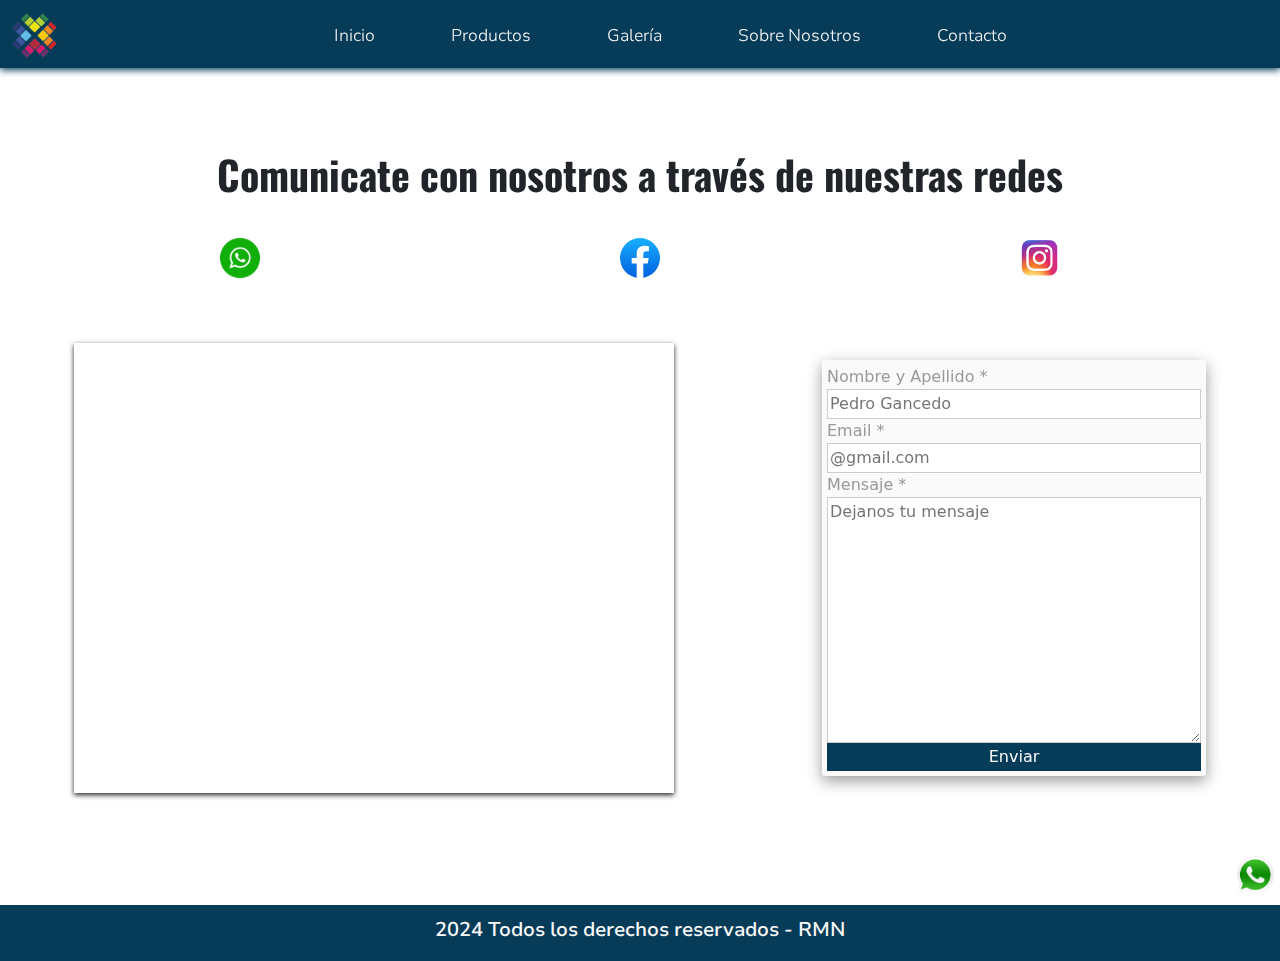
<file: pages/contacto.html>
<!DOCTYPE html>
<html lang="en">

<head>
    <meta charset="UTF-8">
    <meta name="viewport" content="width=device-width, initial-scale=1.0">
    <meta name="description"
        content="Ponte en contacto con Mundo Gráfico para tus necesidades de impresión. Llámanos, envíanos un correo o visítanos en nuestras oficinas. Estamos aquí para ayudarte.">
    <meta name="keywords"
        content="Contacto Mundo Gráfico, información de contacto, imprimir en Mundo Gráfico, servicios de impresión contacto, Email, Correo, Mensajes, Mensajería, Whatsapp, Facebook, Instagram, Gmail, Redes, Redes Sociales.">
    <title>Contacto - Redes - Mundo Gráfico</title>
    <link rel="shortcut icon" href="../multimedia/img/favicon/favicon-32x32.png" type="image/x-icon">
    <!-- CSS -->
    <link rel="stylesheet" href="../nuevacss/styles.css">
    <!-- Bootstrap-->
    <link href="https://cdn.jsdelivr.net/npm/bootstrap@5.3.3/dist/css/bootstrap.min.css" rel="stylesheet"
        integrity="sha384-QWTKZyjpPEjISv5WaRU9OFeRpok6YctnYmDr5pNlyT2bRjXh0JMhjY6hW+ALEwIH" crossorigin="anonymous">
    <!-- AOS -->
    <link href="https://unpkg.com/aos@2.3.1/dist/aos.css" rel="stylesheet">
</head>

<body>
    <!-- Header - Nav -->
    <header class="header-index">
        <nav class="navbar navbar-expand-lg mb-5">
            <div class="container-fluid">
                <a class="navbar-brand" href="../index.html"><img
                        src="../multimedia/img/favicon/android-chrome-512x512.png" alt="Logo de Mundo Gráfico"
                        class="logo-mundografico"></a>
                <div class="icono-wsapp1">
                    <a href="https://wa.me/+5493644520797" target="_blank"><img
                            src="../multimedia/img/redes/whatsapp-position-bgverde.png" alt="Logo de Whatsapp"></a>
                </div>
                <button class="navbar-toggler" type="button" data-bs-toggle="collapse" data-bs-theme="dark"
                    data-bs-target="#navbarSupportedContent" aria-controls="navbarSupportedContent"
                    aria-expanded="false" aria-label="Toggle navigation">
                    <span class="navbar-toggler-icon"></span>
                </button>
                <div class="collapse navbar-collapse" id="navbarSupportedContent">
                    <ul class="navbar-nav">
                        <li class="nav-item">
                            <a class="nav-link" href="../index.html">Inicio</a>
                        </li>
                        <li class="nav-item">
                            <a class="nav-link" href="./productos.html">Productos</a>
                        </li>
                        <li class="nav-item">
                            <a class="nav-link" href="./galeria.html">Galería</a>
                        </li>
                        <li class="nav-item">
                            <a class="nav-link" href="./sobrenosotros.html">Sobre Nosotros</a>
                        </li>
                        <li class="nav-item">
                            <a class="nav-link" href="./contacto.html">Contacto</a>
                        </li>
                    </ul>
                </div>
            </div>
        </nav>
    </header>

    <main class="main-contacto">
        <section class="contenedor-contacto">
            <div data-aos="fade-down" data-aos-anchor-placement="center-bottom" data-aos-duration="2s">
                <h1 class="titulo-contacto">Comunicate con nosotros a través de nuestras redes</h1>
            </div>
            <div class="redes-contacto">
                <div><a href="https://wa.me/+5493644520797" target="_blank"><img
                            src="../multimedia/img/redes/whatsapp-bgverde.png" alt="Icono de whatsapp"></a></div>
                <div><a href="https://www.facebook.com/mundograficosrl/" target="_blank"><img
                            src="../multimedia/img/redes/facebook-bgazul-redondo.svg" alt="Icono de facebook"></a></div>
                <div><a href="https://www.instagram.com/mundo.grafico92?igsh=MThyMjgyc2Z2djR6NQ==" target="_blank"><img
                            src="../multimedia/img/redes/instagram-bgorigin.png" alt="Icono de instagram"></a></div>
            </div>
            <div class="form-contacto">
                <iframe src="https://www.google.com/maps/embed?pb=!1m18!1m12!1m3!1d1780.788082388782!2d-60.44516738173
                328!3d-26.789777054041206!2m3!1f0!2f0!3f0!3m2!1i1024!2i768!4f13.1!3m3!1m2!1s0x94412ce1b7af1609%3A0xbd9
                2d9bf137f4335!2sPellegrini%20730%2C%20H3700%20S%C3%A1enz%20Pe%C3%B1a%2C%20Chaco!5e0!3m2!1ses-419!2sar!
                4v1715796377485!5m2!1ses-419!2sar" title="Ubicacion" style="border:0;" allowfullscreen=""
                    loading="lazy" referrerpolicy="no-referrer-when-downgrade" class="mapa-contacto"> Ubicación </iframe>
                <div data-aos="flip-up" class="animacion-contacto">
                    
                    <form action="../send-email.php" method="post" class="formulario-contacto">
                        <label for="nombre">Nombre y Apellido *</label>
                        <input type="text" name="nombre" id="nombre" required placeholder="Pedro Gancedo" class="texto-entrada">

                        <label for="email">Email *</label>
                        <input type="email" name="email" id="email" required placeholder="@gmail.com" class="texto-entrada">

                        <label for="mensaje">Mensaje *</label>
                        <textarea name="mensaje" id="mensaje" required cols="50" rows="10" placeholder="Dejanos tu mensaje"
                        class="texto-entrada"></textarea>
                        
                        <input type="submit" value="Enviar" class="boton-form">
                    </form>
                </div>
            </div>
        </section>
    </main>

    <!-- Footer -->
    <footer class="footer-contacto">
        <p>2024 Todos los derechos reservados - RMN</p>
    </footer>


    <script src="https://unpkg.com/aos@2.3.1/dist/aos.js"></script>
    <script>
        AOS.init();
    </script>

    <script src="https://cdn.jsdelivr.net/npm/bootstrap@5.3.3/dist/js/bootstrap.bundle.min.js"
        integrity="sha384-YvpcrYf0tY3lHB60NNkmXc5s9fDVZLESaAA55NDzOxhy9GkcIdslK1eN7N6jIeHz"
        crossorigin="anonymous"></script>

</body>

</html>
</file>
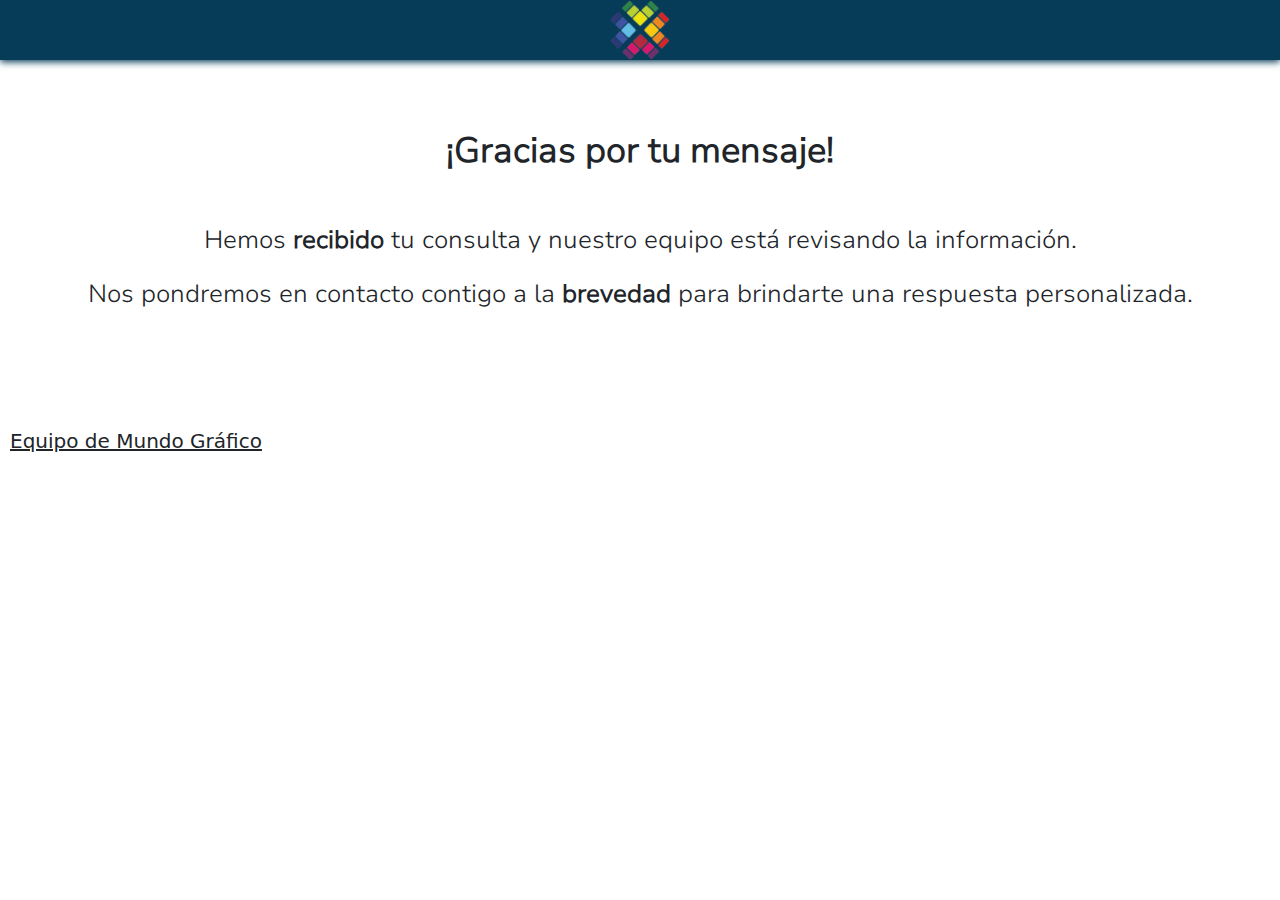
<file: pages/gracias.html>
<!DOCTYPE html>
<html lang="en">

<head>
    <meta charset="UTF-8">
    <meta name="viewport" content="width=device-width, initial-scale=1.0">
    <meta name="description"
        content="Mundo Gráfico ofrece servicios de impresión de alta calidad en tarjetas, almanaques, sublimación, estampados, formularios, packaging, stickers, etiquetas y más. ¡Descubre todo lo que podemos imprimir para ti!">
    <meta name="keywords"
        content="Servicios de impresión, impresiones de alta calidad, Mundo Gráfico, Resmas, Almanaques, Tarjetas, Cuadernos, Agendas, Libretas, Anotadores, Adhesivos, Stickers, Vinilos, Sublimación, Estampados, Bolsas, Cartulinas, Cajas, Packaging, Remeras, Buzos, Tazas, Personalizadas, Personalizados, Formularios, Etiquetas.">
    <title>Mundo Gráfico - En Impresiones Todo</title>
    <link rel="shortcut icon" href="../multimedia/img/favicon/favicon-32x32.png" type="image/x-icon">
    <!-- CSS -->
    <link rel="stylesheet" href="../nuevacss/styles.css">
    <!-- Bootstrap-->
    <link href="https://cdn.jsdelivr.net/npm/bootstrap@5.3.3/dist/css/bootstrap.min.css" rel="stylesheet"
        integrity="sha384-QWTKZyjpPEjISv5WaRU9OFeRpok6YctnYmDr5pNlyT2bRjXh0JMhjY6hW+ALEwIH" crossorigin="anonymous">
</head>

<body>

    <header class="header-index-gracias">
        <a class="navbar-brand" href="index.html"><img src="../multimedia/img/favicon/android-chrome-512x512.png"
                alt="Logo de Mundo Gráfico" class="logo-mundografico-gracias">
        </a>
    </header>

    <section id="gracias-cont">
        <h1 id="gracias-title">
            ¡Gracias por tu mensaje!
        </h1>
        <p id="parrafo-gracias">Hemos <strong>recibido</strong> tu consulta y nuestro equipo está revisando la información.
        </p>
        <p id="parrafo-gracias">Nos pondremos en contacto contigo a la <strong>brevedad</strong> para brindarte una respuesta personalizada.
        </p>
        <div id="firma-gracias">
            <h2 id="equipoMG-gracias">
                Equipo de Mundo Gráfico
            </h2>
        </div>
    </section>

    <script>
        setTimeout(function () {
            window.location.replace("http://mundo-grafico.com");
        },3000);
    </script>



    <script src="https://cdn.jsdelivr.net/npm/bootstrap@5.3.3/dist/js/bootstrap.bundle.min.js"
        integrity="sha384-YvpcrYf0tY3lHB60NNkmXc5s9fDVZLESaAA55NDzOxhy9GkcIdslK1eN7N6jIeHz"
        crossorigin="anonymous"></script>

</body>

</html>
</file>
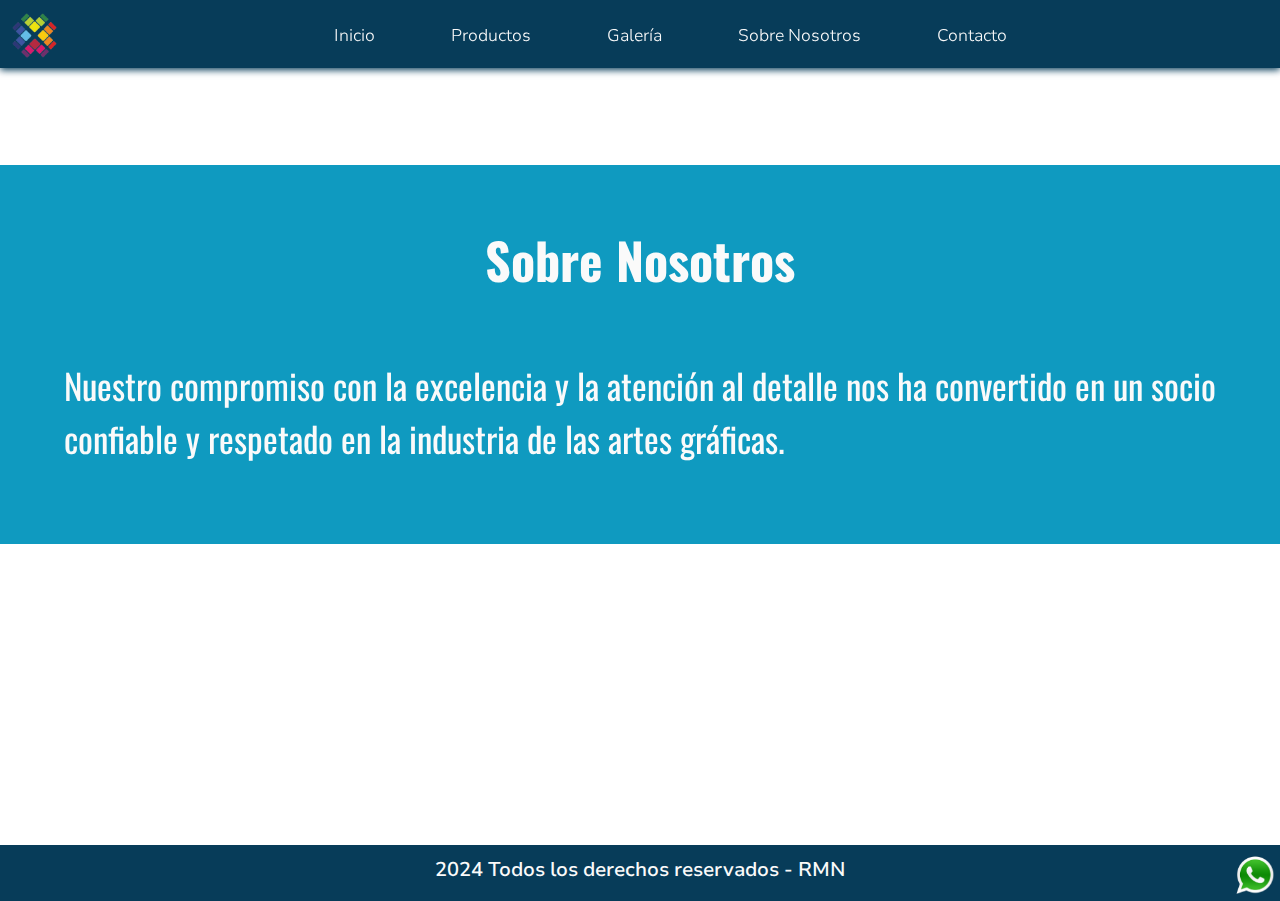
<file: pages/sobrenosotros.html>
<!DOCTYPE html>
<html lang="en">

<head>
    <meta charset="UTF-8">
    <meta name="viewport" content="width=device-width, initial-scale=1.0">
    <meta name="description" content="Descubre más sobre Mundo Gráfico, una empresa líder en servicios de impresión. Conoce nuestra historia, misión, valores y el equipo que hace posible nuestras impresiones de calidad.">
    <meta name="keywords" content="Sobre Mundo Gráfico, Empresa de impresión, Historia de Mundo Gráfico, Equipo de impresión, Misión y Valores de impresión.">
    <title>Sobre Nosotros - Mundo Gráfico</title>
    <link rel="shortcut icon" href="../multimedia/img/favicon/favicon-32x32.png" type="image/x-icon">
    <!-- CSS -->
    <link rel="stylesheet" href="../nuevacss/styles.css">
    <!-- Bootstrap-->
    <link href="https://cdn.jsdelivr.net/npm/bootstrap@5.3.3/dist/css/bootstrap.min.css" rel="stylesheet"
        integrity="sha384-QWTKZyjpPEjISv5WaRU9OFeRpok6YctnYmDr5pNlyT2bRjXh0JMhjY6hW+ALEwIH" crossorigin="anonymous">
    <!-- AOS -->
    <link href="https://unpkg.com/aos@2.3.1/dist/aos.css" rel="stylesheet">
</head>

<body>
    <!-- Header - Nav -->
    <header class="header-index">
        <nav class="navbar navbar-expand-lg mb-5">
            <div class="container-fluid">
                <a class="navbar-brand" href="../index.html"><img src="../multimedia/img/favicon/android-chrome-512x512.png"
                        alt="Logo de Mundo Gráfico" class="logo-mundografico"></a>
                <div class="icono-wsapp1">
                    <a href="https://wa.me/+5493644520797" target="_blank"><img src="../multimedia/img/redes/whatsapp-position-bgverde.png" alt="Logo de Whatsapp"></a>
                </div>
                <button class="navbar-toggler" type="button" data-bs-toggle="collapse" data-bs-theme="dark"
                    data-bs-target="#navbarSupportedContent" aria-controls="navbarSupportedContent"
                    aria-expanded="false" aria-label="Toggle navigation">
                    <span class="navbar-toggler-icon"></span>
                </button>
                <div class="collapse navbar-collapse" id="navbarSupportedContent">
                    <ul class="navbar-nav">
                        <li class="nav-item">
                            <a class="nav-link" href="../index.html">Inicio</a>
                        </li>
                        <li class="nav-item">
                            <a class="nav-link" href="./productos.html">Productos</a>
                        </li>
                        <li class="nav-item">
                            <a class="nav-link" href="./galeria.html">Galería</a>
                        </li>
                        <li class="nav-item">
                            <a class="nav-link" href="./sobrenosotros.html">Sobre Nosotros</a>
                        </li>
                        <li class="nav-item">
                            <a class="nav-link" href="./contacto.html">Contacto</a>
                        </li>
                    </ul>
                </div>
            </div>
        </nav>
    </header>

    <!-- Sobre Nosotros -->
    <main class="main-sobre-nosotros">
        <div class="sobre-nosotros-1">
            <h1 class="titulo-nosotros">Sobre Nosotros</h1>
            <div data-aos="fade-left">
                <p class="parrafo-nosotros">Nuestro compromiso con la excelencia y la atención al detalle nos ha convertido
                    en un socio confiable y
                    respetado en la industria de las artes gráficas.</p>
            </div>
        </div>
    </main>

    <!-- Footer -->
    <footer class="footer-aboutus">
        <p>2024 Todos los derechos reservados - RMN</p>
    </footer>


    <script src="https://unpkg.com/aos@2.3.1/dist/aos.js"></script>
    <script>
        AOS.init();
      </script>

    <script src="https://cdn.jsdelivr.net/npm/bootstrap@5.3.3/dist/js/bootstrap.bundle.min.js"
        integrity="sha384-YvpcrYf0tY3lHB60NNkmXc5s9fDVZLESaAA55NDzOxhy9GkcIdslK1eN7N6jIeHz"
        crossorigin="anonymous"></script>

</body>

</html>
</file>
<file: nuevacss/styles.css>
@font-face {
  font-family: "nunito";
  src: url(../fonts/Nunito_Sans/static/NunitoSans_10pt-Light.ttf);
}
@font-face {
  font-family: "semibold";
  src: url(../fonts/Nunito_Sans/static/NunitoSans_10pt-SemiBold.ttf);
}
@font-face {
  font-family: "oswald";
  src: url(../fonts/Oswald/static/Oswald-Bold.ttf);
}
@font-face {
  font-family: "oswaldreg";
  src: url(../fonts/Oswald/static/Oswald-Regular.ttf);
}
* {
  margin: 0;
  padding: 0;
  box-sizing: border-box;
}

html {
  scroll-behavior: smooth;
}

body {
  width: 100%;
  height: 100%;
  overflow-y: scroll;
}

body::-webkit-scrollbar-track {
  background: black;
}

body::-webkit-scrollbar {
  width: 7px;
}

body::-webkit-scrollbar-thumb {
  background: #073C59;
}

body::-webkit-scrollbar-thumb:hover {
  background: #0f9AC0;
}

/* Header - Nav */
.header-index {
  margin-bottom: 100px;
  height: 68px;
  position: fixed;
  top: 0px;
  left: 0;
  right: 0;
  z-index: 1000;
  background-color: #073C59;
  box-shadow: 0px 2px 7px #073c59;
}
.header-index .logo-mundografico {
  width: 45px;
  height: 45px;
}
.header-index .icono-wsapp1 {
  display: flex;
  position: fixed;
  bottom: 5px;
  right: 5px;
}
.header-index .icono-wsapp1 img {
  width: 40px;
  height: 40px;
}
.header-index .navbar-collapse {
  display: flex;
  justify-content: space-around;
  align-items: center;
}
.header-index .navbar-collapse .navbar-nav {
  overflow: hidden;
}
.header-index .navbar-collapse .navbar-nav .nav-item {
  margin: 0 30px;
  font-family: "nunito";
  transition: all 0.5s;
  object-fit: cover;
}
.header-index .navbar-collapse .navbar-nav .nav-item .nav-link {
  font-size: 17px;
  font-weight: 100;
  color: #FAFAFA;
  text-decoration: none;
  transition: all 0.4s;
}
.header-index .navbar-collapse .navbar-nav .nav-item .nav-link:hover {
  color: #0f9ac0;
}

.first-banner-swal {
  max-width: 85%;
  font-size: 15px;
  margin-top: 70px;
  display: flex;
  flex-direction: column;
  align-items: center;
}
.first-banner-swal img.banner-image {
  width: 100%;
  height: auto;
  object-fit: cover;
}

.second-banner-swal {
  max-width: 20%;
  font-size: 15px;
  display: flex;
  flex-direction: column;
  align-items: center;
}
.second-banner-swal img.banner-image {
  width: 100%;
  height: auto;
  object-fit: cover;
}

/* Main - Grilla */
.main-index {
  margin-top: 200px;
  overflow: hidden;
  display: flex;
  flex-direction: column;
  width: 100%;
  align-items: center;
}
.main-index .section-presentacion-grilla {
  display: grid;
  grid-template-columns: 1fr 1fr;
  grid-template-rows: repeat(3, 200px);
  grid-template-areas: "presentacion carousel";
  width: 95%;
  height: auto;
  margin-bottom: 100px;
  align-items: center;
  justify-items: center;
  position: static;
}
.main-index .section-presentacion-grilla .presentacion {
  grid-area: presentacion;
  grid-column: 1/2;
  grid-row: 1/4;
  justify-self: center;
}
.main-index .section-presentacion-grilla .presentacion .multi-animada-titulos .titulo-main {
  font-size: 110px;
  font-family: "oswald";
  display: flex;
  justify-content: center;
  text-align: center;
  justify-self: center;
  margin-bottom: 20px;
  color: #073c59;
  text-shadow: 0px 5px 4px #363636;
  cursor: default;
}
.main-index .section-presentacion-grilla .presentacion .multi-animada-titulos .subt-main {
  font-size: 40px;
  font-family: "oswaldreg";
  display: flex;
  justify-content: center;
  margin-bottom: 50px;
  text-shadow: 0px 1px 2px #363636;
  cursor: default;
}
.main-index .section-presentacion-grilla .presentacion .multi-animada-banner {
  display: flex;
  justify-content: center;
  align-items: center;
}
.main-index .section-presentacion-grilla .presentacion .multi-animada-banner img {
  width: 30%;
  height: 230px;
  filter: drop-shadow(0px 7px 4px #363636);
}
.main-index .section-presentacion-grilla .carousel {
  grid-area: carousel;
  grid-column: 2/3;
  grid-row: 1/4;
  display: flex;
  box-shadow: 0px 7px 8px #141414;
}
.main-index .section-presentacion-grilla .carousel .carousel-control-prev {
  z-index: 0;
}
.main-index .section-presentacion-grilla .carousel .carousel-control-prev .carousel-control-prev-icon {
  z-index: 0;
}
.main-index .section-presentacion-grilla .carousel .carousel-control-prev .visually-hidden {
  z-index: 0;
}
.main-index .section-presentacion-grilla .carousel .carousel-control-next {
  z-index: 0;
}
.main-index .section-presentacion-grilla .carousel .carousel-control-next .carousel-control-next-icon {
  z-index: 0;
}
.main-index .section-presentacion-grilla .carousel .carousel-control-next .visually-hidden {
  z-index: 0;
}
.main-index .section-presentacion-grilla .BanneryPromos {
  grid-area: carousel;
  grid-column: 1/3;
  grid-row: 4/5;
  display: flex;
  justify-content: center;
  margin-top: 79px;
  width: 90%;
  height: auto;
}
.main-index .section-presentacion-grilla .BanneryPromos #imgPromociones {
  width: 85%;
  height: auto;
}

/* Sobre Nosotros */
.sobre-nosotros-index {
  background-color: #0f9AC0;
  padding: 1% 1%;
  display: flex;
  flex-direction: column;
  width: 100%;
}
.sobre-nosotros-index .titulo-nosotros {
  color: #FAFAFA;
  font-size: 40px;
  font-family: "oswald";
  display: flex;
  justify-content: center;
  margin-bottom: 50px;
}
.sobre-nosotros-index .parrafo-nosotros {
  font-size: 33px;
  color: #FAFAFA;
  text-align: center;
  font-family: "oswaldreg";
}

.main-sobre-nosotros {
  overflow: hidden;
  margin-bottom: 10px;
}
.main-sobre-nosotros .sobre-nosotros-1 {
  background-color: #0f9AC0;
  margin-top: 165px;
  padding: 5% 5%;
  display: flex;
  flex-direction: column;
  margin-bottom: 291px;
}
.main-sobre-nosotros .sobre-nosotros-1 .titulo-nosotros {
  color: #FAFAFA;
  font-size: 50px;
  font-family: "oswald";
  display: flex;
  justify-content: center;
  margin-bottom: 70px;
}
.main-sobre-nosotros .sobre-nosotros-1 .parrafo-nosotros {
  font-size: 35px;
  color: #FAFAFA;
  font-family: "oswaldreg";
}

/* Productos */
.productos-index {
  display: flex;
  flex-wrap: wrap;
  margin: 120px 0px;
  width: 90%;
  height: auto;
}
.productos-index .contenedor-prod {
  display: flex;
  flex-direction: column;
  margin: 5px 5px;
  gap: 30px;
  width: 100%;
  height: auto;
}
.productos-index .contenedor-prod .tarjeta-sinbordes-index {
  display: flex;
  width: 100%;
  height: auto;
}
.productos-index .contenedor-prod .tarjeta-sinbordes-index .producto-animacion-zoom {
  display: flex;
  justify-content: center;
  width: 100%;
  height: auto;
}
.productos-index .contenedor-prod .tarjeta-sinbordes-index .producto-animacion-zoom img {
  width: 85%;
  height: auto;
  box-shadow: 8px 8px 25px #1c1c1c, -8px -8px 25px #FFFFFF;
  border-radius: 10px;
}

.main-productos {
  margin-top: 250px;
  margin-bottom: 150px;
  overflow: hidden;
}
.main-productos .titulo-producto {
  display: flex;
  justify-content: center;
  font-size: 40px;
  margin-top: 100px;
  margin-bottom: 300px;
  font-family: "oswaldreg";
}
.main-productos .separador-productos {
  width: 80%;
  height: 1px;
  color: black;
  margin-left: auto;
  margin-right: auto;
  margin-bottom: 200px;
}
.main-productos .card-productos {
  display: grid;
  grid-template-columns: 1fr 1fr;
  grid-template-rows: repeat(10, 1fr);
  margin-top: 50px;
}
.main-productos .card-productos .productoanimado-right {
  display: grid;
  grid-column: 1/3;
}
.main-productos .card-productos .productoanimado-left {
  display: grid;
  grid-column: 1/3;
}
.main-productos .card-productos .card-prod {
  width: 50%;
  height: auto;
  display: flex;
  flex-direction: column;
  justify-content: space-evenly;
  align-items: center;
  justify-self: center;
}
.main-productos .card-productos .card-prod p {
  width: 100%;
  margin-bottom: 30px;
  display: flex;
  justify-content: center;
  font-family: "oswaldreg";
  font-size: 25px;
}
.main-productos .card-productos .card-prod img {
  width: 50%;
  height: auto;
}
.main-productos .card-productos .p-1 {
  grid-column: 1/3;
  grid-row: 1/2;
}
.main-productos .card-productos .p-2 {
  grid-column: 1/3;
  grid-row: 2/3;
}
.main-productos .card-productos .p-3 {
  grid-column: 1/3;
  grid-row: 3/4;
  margin-bottom: 80px;
}
.main-productos .card-productos .p-4 {
  grid-column: 1/3;
  grid-row: 4/5;
}
.main-productos .card-productos .p-5 {
  grid-column: 1/3;
  grid-row: 5/6;
}
.main-productos .card-productos .p-6 {
  grid-column: 1/3;
  grid-row: 6/7;
}
.main-productos .card-productos .p-6 img {
  width: 40%;
}
.main-productos .card-productos .p-7 {
  grid-column: 1/3;
  grid-row: 7/8;
  margin-bottom: -180px;
}
.main-productos .card-productos .p-8 {
  grid-column: 1/3;
  grid-row: 8/9;
}
.main-productos .card-productos .p-9 {
  grid-column: 1/3;
  grid-row: 9/10;
  margin-bottom: 100px;
}
.main-productos .card-productos .p-10 {
  grid-column: 1/3;
  grid-row: 10/11;
  margin-bottom: 50px;
}

/* Nuestra mision */
.nuestra-mision-index {
  background-color: #0f9AC0;
  padding: 2% 2%;
  display: flex;
  flex-direction: column;
}
.nuestra-mision-index .titulo-mision {
  color: #FAFAFA;
  font-size: 40px;
  font-family: "oswald";
  display: flex;
  justify-content: center;
  margin-bottom: 70px;
}
.nuestra-mision-index .parrafo-mision {
  font-size: 30px;
  color: #FAFAFA;
  text-align: center;
  font-family: "oswaldreg";
}

/* Galeria */
.main-galeria {
  margin-top: 250px;
  margin-bottom: 150px;
  overflow: hidden;
}
.main-galeria .titulo-galeria {
  display: flex;
  justify-content: center;
  font-size: 40px;
  margin-top: 100px;
  margin-bottom: 300px;
  font-family: "oswaldreg";
}
.main-galeria .separador-galeria {
  width: 80%;
  height: 1px;
  color: black;
  margin-left: auto;
  margin-right: auto;
  margin-bottom: 200px;
}
.main-galeria .grilla-galeria {
  display: grid;
  grid-template-columns: 1fr 1fr 1fr;
  grid-template-rows: repeat(2, 1fr);
  margin-top: 50px;
}
.main-galeria .grilla-galeria .card-gal {
  display: flex;
  justify-content: center;
  align-items: center;
  margin-bottom: 20px;
}
.main-galeria .grilla-galeria .card-gal img {
  width: 70%;
  height: auto;
}
.main-galeria .grilla-galeria .card-gal .gal-1 {
  margin-top: 100px;
  margin-bottom: 80px;
}
.main-galeria .grilla-galeria .card-gal .gal-2 {
  margin-top: 100px;
  margin-bottom: 80px;
}
.main-galeria .grilla-galeria .card-gal .gal-3 {
  margin-top: 100px;
  margin-bottom: 80px;
}

/* Contacto */
.contacto-index {
  margin-top: 200px;
  margin-bottom: 100px;
  width: 80%;
  height: auto;
}
.contacto-index .titulo-contacto {
  font-size: 40px;
  font-family: "oswald";
  display: flex;
  justify-content: center;
}
.contacto-index .redes-index {
  display: flex;
  justify-content: space-around;
  margin: 60px;
}
.contacto-index .redes-index img {
  width: 40px;
  height: 40px;
}
.contacto-index .form-index {
  display: flex;
  justify-content: space-around;
  align-self: center;
}
.contacto-index .form-index .mapa-contacto {
  width: 600px;
  height: 450px;
  box-shadow: 0 2px 5px;
}
.contacto-index .form-index .formulario-contacto {
  width: 35%;
  height: 40%;
  padding: 5px;
  background-color: #FAFAFA;
  color: #999;
  border-radius: 3px;
  box-shadow: 0 5px 15px;
  display: flex;
  flex-direction: column;
  align-self: center;
}
.contacto-index .form-index .formulario-contacto input,
.contacto-index .form-index .formulario-contacto textarea {
  border: 0;
  outline: none;
}
.contacto-index .form-index .formulario-contacto .texto-entrada {
  border: 1px solid #ccc;
  padding: 2px;
}
.contacto-index .form-index .formulario-contacto .texto-entrada:focus {
  border-color: #073C59;
}
.contacto-index .form-index .formulario-contacto .boton-form {
  color: #FAFAFA;
  background-color: #073C59;
  padding: 2px;
}
.contacto-index .form-index .formulario-contacto .boton-form:hover {
  color: #0f9AC0;
}

.main-contacto {
  margin-top: 150px;
  margin-bottom: -13px;
  overflow: hidden;
}
.main-contacto .contenedor-contacto {
  width: 100%;
  height: auto;
}
.main-contacto .contenedor-contacto .titulo-contacto {
  width: 100%;
  height: auto;
  font-size: 40px;
  font-family: "oswald";
  display: flex;
  justify-content: center;
}
.main-contacto .contenedor-contacto .redes-contacto {
  display: flex;
  justify-content: space-around;
  margin: 40px;
}
.main-contacto .contenedor-contacto .redes-contacto img {
  width: 100%;
  height: 40px;
}
.main-contacto .contenedor-contacto .form-contacto {
  width: 100%;
  height: 500px;
  display: flex;
  justify-content: space-around;
  align-items: center;
}
.main-contacto .contenedor-contacto .form-contacto .mapa-contacto {
  width: 600px;
  height: 450px;
  box-shadow: 0 2px 5px;
}
.main-contacto .contenedor-contacto .form-contacto .animacion-contacto {
  width: 30%;
}
.main-contacto .contenedor-contacto .form-contacto .animacion-contacto .formulario-contacto {
  padding: 5px;
  background-color: #FAFAFA;
  color: #999;
  border-radius: 3px;
  box-shadow: 0 5px 15px;
  display: flex;
  flex-direction: column;
}
.main-contacto .contenedor-contacto .form-contacto .animacion-contacto .formulario-contacto input, .main-contacto .contenedor-contacto .form-contacto .animacion-contacto .formulario-contacto textarea {
  border: none;
  outline: none;
}
.main-contacto .contenedor-contacto .form-contacto .animacion-contacto .formulario-contacto .texto-entrada {
  border: 1px solid #ccc;
  padding: 2px;
}
.main-contacto .contenedor-contacto .form-contacto .animacion-contacto .formulario-contacto .texto-entrada:focus {
  border-color: #073C59;
}
.main-contacto .contenedor-contacto .form-contacto .animacion-contacto .formulario-contacto .boton-form {
  color: #FAFAFA;
  background-color: #073C59;
  padding: 2px;
}
.main-contacto .contenedor-contacto .form-contacto .animacion-contacto .formulario-contacto .boton-form:hover {
  color: #0f9AC0;
}

/* Footer */
footer {
  display: flex;
  justify-content: center;
  background-color: #073C59;
  padding-top: 10px;
}
footer p {
  color: #FAFAFA;
  font-size: 20px;
  font-family: "semibold";
  display: flex;
}

.footer-contacto {
  display: flex;
  margin-top: 100px;
}

.footer-aboutus {
  display: flex;
  padding-top: 10px;
}

.footer-productos {
  display: flex;
  padding-top: 10px;
}

.header-index-gracias {
  width: 100%;
  height: auto;
  display: flex;
  justify-content: center;
  align-items: center;
  background-color: #073C59;
  box-shadow: 0px 2px 7px #073c59;
}
.header-index-gracias .logo-mundografico-gracias {
  width: 60px;
  height: 60px;
}

#gracias-cont {
  width: 100%;
  height: auto;
  flex-wrap: wrap;
  display: flex;
  flex-direction: column;
  margin-top: 70px;
}
#gracias-cont #gracias-title {
  font-family: "nunito";
  font-weight: 600;
  font-size: 35px;
  text-align: center;
  margin-bottom: 50px;
}
#gracias-cont #parrafo-gracias {
  font-family: "nunito";
  font-size: 25px;
  text-align: center;
}
#gracias-cont #firma-gracias {
  width: 100%;
  height: auto;
  margin-top: 100px;
}
#gracias-cont #firma-gracias #equipoMG-gracias {
  font-size: 20px;
  margin-left: 10px;
  text-decoration: underline;
}

@media (max-width: 550px) {
  /*Header-Nav*/
  .header-index {
    margin-bottom: 20px;
    width: 100%;
    height: 68px;
    background-color: #073C59;
  }
  .header-index .navbar {
    width: 100%;
    height: auto;
  }
  .header-index .navbar .container-fluid {
    width: 100%;
    justify-content: space-between;
  }
  .header-index .navbar .container-fluid .navbar-brand {
    display: flex;
  }
  .header-index .navbar .container-fluid .navbar-brand .logo-mundografico {
    width: 40px;
    height: 40px;
  }
  .header-index .navbar .container-fluid .icono-wsapp1 {
    display: none;
  }
  .header-index .navbar .container-fluid .navbar-toggler {
    border: none;
  }
  .header-index .navbar .container-fluid .navbar-toggler .navbar-toggler-icon {
    background-image: url("data:image/svg+xml;charset=utf8,%3Csvg viewBox='0 0 30 30' xmlns='http://www.w3.org/2000/svg'%3E%3Cpath stroke='%23EBE6E0' stroke-width='2' d='M4 7h22M4 15h22M4 23h22'/%3E%3C/svg%3E");
  }
  .header-index .navbar .container-fluid .navbar-toggler:focus {
    outline: none;
    box-shadow: none;
  }
  .header-index .navbar .container-fluid .navbar-collapse {
    transition: height 0.4s ease-in-out;
  }
  .header-index .navbar .container-fluid .navbar-collapse.show {
    background-color: #073c59;
    transition: background-color 0.4s ease-in-out;
  }
  .header-index .navbar .container-fluid .navbar-collapse.show .nav-item {
    background-color: #073c59;
  }
  .header-index .navbar .container-fluid .navbar-collapse.show .nav-item a {
    color: #FAFAFA;
  }
  .header-index .navbar .container-fluid .navbar-collapse .navbar-nav {
    background-color: #073c59;
    padding: 1rem;
    width: 100%;
  }
  /*Banner*/
  .first-banner-swal {
    width: 95%;
    font-size: 10px;
    margin-top: 50px;
  }
  .first-banner-swal img.banner-image {
    width: 100%;
    height: auto;
    object-fit: contain;
  }
  .second-banner-swal {
    max-width: 40%;
    font-size: 10px;
  }
  .second-banner-swal img.banner-image {
    width: 100%;
    height: auto;
    object-fit: contain;
  }
  /*Grilla*/
  .main-index {
    margin-top: 120px;
    width: 100%;
    display: flex;
    justify-content: center;
    align-items: center;
    overflow: hidden;
  }
  .main-index .section-presentacion-grilla {
    width: 95%;
    height: auto;
    display: flex;
    align-items: center;
    flex-direction: column;
    margin-bottom: 100px;
  }
  .main-index .section-presentacion-grilla .presentacion {
    display: flex;
    flex-direction: column;
  }
  .main-index .section-presentacion-grilla .presentacion .multi-animada-titulos .titulo-main {
    font-size: 70px;
    text-align: center;
  }
  .main-index .section-presentacion-grilla .presentacion .multi-animada-titulos .subt-main {
    font-size: 30px;
    text-align: center;
  }
  .main-index .section-presentacion-grilla .presentacion .multi-animada-banner {
    display: flex;
    justify-content: center;
    align-items: center;
  }
  .main-index .section-presentacion-grilla .presentacion .multi-animada-banner img {
    width: 20%;
    height: auto;
    margin-bottom: 40px;
  }
  .main-index .section-presentacion-grilla #carouselExampleAutoplaying {
    width: 85%;
    height: auto;
    display: flex;
  }
  .main-index .section-presentacion-grilla .BanneryPromos {
    width: 95%;
    height: auto;
    margin-top: 50px;
  }
  .main-index .section-presentacion-grilla .BanneryPromos #imgPromociones {
    width: 100%;
    height: auto;
  }
  /* Sobre Nosotros */
  .sobre-nosotros-index {
    background-color: #0f9AC0;
    flex-direction: column;
  }
  .sobre-nosotros-index .titulo-nosotros {
    font-size: 35px;
    text-align: center;
    justify-content: center;
    margin-bottom: 25px;
  }
  .sobre-nosotros-index .parrafo-nosotros {
    font-size: 25px;
    justify-content: center;
    text-align: justify;
  }
  .main-sobre-nosotros {
    margin-top: 100px;
    width: 100%;
    height: auto;
    display: flex;
  }
  .main-sobre-nosotros .sobre-nosotros-1 {
    background-color: #0f9AC0;
    width: 100%;
    display: flex;
    flex-direction: column;
    margin-top: 50px;
  }
  .main-sobre-nosotros .sobre-nosotros-1 .titulo-nosotros {
    font-size: 30px;
    justify-content: center;
    margin-bottom: 70px;
  }
  .main-sobre-nosotros .sobre-nosotros-1 .parrafo-nosotros {
    font-size: 25px;
    justify-content: center;
    text-align: justify;
  }
  /* Galeria */
  .main-galeria {
    margin-top: 70px;
    margin-bottom: 50px;
  }
  .main-galeria .titulo-galeria {
    margin-top: 120px;
    margin-bottom: 150px;
    font-size: 35px;
  }
  .main-galeria .grilla-galeria {
    grid-template-columns: 1fr;
    grid-template-rows: auto;
    margin-top: 100px;
  }
  .main-galeria .grilla-galeria .card-gal {
    display: flex;
    justify-content: center;
    margin-bottom: 20px;
  }
  .main-galeria .grilla-galeria img {
    width: 70%;
    height: auto;
  }
  /* Productos */
  .productos-index {
    display: flex;
    align-items: center;
    width: 95%;
    height: auto;
    margin: 15px;
    margin-top: 40px;
    margin-bottom: 40px;
  }
  .productos-index .contenedor-prod {
    width: 100%;
    height: auto;
    gap: 30px;
  }
  .productos-index .contenedor-prod .tarjeta-sinbordes-index {
    width: 100%;
    justify-content: center;
    border: none;
    border-radius: none;
    align-items: center;
  }
  .productos-index .contenedor-prod .tarjeta-sinbordes-index .producto-animacion-zoom {
    display: flex;
    justify-content: center;
  }
  .productos-index .contenedor-prod .tarjeta-sinbordes-index .producto-animacion-zoom img {
    width: 100%;
    height: auto;
  }
  .main-productos {
    margin-top: 70px;
    margin-bottom: 50px;
  }
  .main-productos .titulo-producto {
    margin-top: 120px;
    margin-bottom: 150px;
    font-size: 35px;
  }
  .main-productos .card-productos {
    grid-template-columns: auto;
    grid-template-rows: auto;
    flex-direction: column;
    display: flex;
    align-items: center;
  }
  .main-productos .card-productos .card-prod {
    width: 80%;
    height: auto;
  }
  .main-productos .card-productos p {
    width: 100%;
  }
  .main-productos .card-productos img {
    width: 90%;
    height: auto;
  }
  .main-productos .card-productos .p-5 {
    width: 90%;
    height: auto;
  }
  .main-productos .card-productos .p-6 {
    width: 60%;
    height: auto;
  }
  .main-productos .card-productos .p-7 {
    margin-bottom: 1px;
  }
  .main-productos .card-productos .p-8 {
    margin-bottom: 10px;
  }
  /* Nuestra mision */
  .nuestra-mision-index {
    background-color: #0f9AC0;
    flex-direction: column;
  }
  .nuestra-mision-index .titulo-mision {
    font-size: 35px;
    text-align: center;
    justify-content: center;
    margin-bottom: 35px;
  }
  .nuestra-mision-index .parrafo-mision {
    font-size: 25px;
    justify-content: center;
    text-align: justify;
  }
  /*Contacto*/
  .contacto-index {
    width: 90%;
    display: flex;
    flex-direction: column;
    margin-top: 100px;
    margin-bottom: 100px;
  }
  .contacto-index .titulo-contacto {
    font-size: 25px;
    justify-content: center;
    text-align: center;
  }
  .contacto-index .redes-index {
    width: 100%;
    justify-content: space-evenly;
    align-items: center;
    align-self: center;
  }
  .contacto-index .redes-index img {
    width: 40px;
    height: 40px;
  }
  .contacto-index .form-index {
    flex-direction: column;
    align-items: center;
    width: 100%;
  }
  .contacto-index .form-index .mapa-contacto {
    width: 90%;
    height: 300px;
    margin-bottom: 50px;
  }
  .contacto-index .form-index .formulario-contacto {
    width: 90%;
    display: flex;
    align-self: center;
  }
  .contacto-index .form-index .formulario-contacto .boton-form {
    background-color: #073C59;
    border: #073C59;
    color: #FAFAFA;
  }
  .main-contacto {
    width: 100%;
    margin-top: 100px;
    margin-bottom: 100px;
    display: flex;
    flex-direction: column;
  }
  .main-contacto .contenedor-contacto {
    width: 100%;
    display: flex;
    flex-direction: column;
  }
  .main-contacto .contenedor-contacto .titulo-contacto {
    font-size: 30px;
    text-align: center;
  }
  .main-contacto .contenedor-contacto .redes-contacto {
    width: 100%;
    justify-content: space-evenly;
    align-items: center;
    align-self: center;
  }
  .main-contacto .contenedor-contacto .redes-contacto img {
    width: 30px;
    height: 30px;
  }
  .main-contacto .contenedor-contacto .form-contacto {
    flex-direction: column;
    align-self: center;
    align-items: center;
    width: 90%;
    height: auto;
  }
  .main-contacto .contenedor-contacto .form-contacto .mapa-contacto {
    width: 90%;
    height: 300px;
    margin-bottom: 50px;
  }
  .main-contacto .contenedor-contacto .form-contacto .animacion-contacto {
    width: 90%;
    height: 420px;
    display: flex;
    justify-content: center;
  }
  .main-contacto .contenedor-contacto .form-contacto .animacion-contacto .formulario-contacto {
    width: 100%;
    display: flex;
    align-self: center;
  }
  .main-contacto .contenedor-contacto .form-contacto .animacion-contacto .formulario-contacto .boton-form {
    background-color: #073C59;
    border: #073C59;
    color: #FAFAFA;
  }
  /* Gracias */
  .header-index-gracias {
    display: flex;
    flex-direction: column;
  }
  .header-index-gracias .logo-mundografico-gracias {
    width: 40px;
    height: 40px;
  }
  #gracias-cont {
    display: flex;
    flex-direction: column;
    min-width: 0;
    width: 100%;
    height: auto;
  }
  #gracias-cont #gracias-title {
    white-space: normal;
    overflow-wrap: break-word;
    font-family: "nunito";
    font-weight: 600;
    font-size: 35px;
    text-align: center;
    margin-bottom: 50px;
  }
  #gracias-cont #parrafo-gracias {
    white-space: normal;
    overflow-wrap: break-word;
    font-family: "nunito";
    font-size: 25px;
    text-align: center;
  }
  #gracias-cont #firma-gracias {
    width: 100%;
    height: auto;
    margin-top: 100px;
    white-space: normal;
    overflow-wrap: break-word;
  }
  #gracias-cont #firma-gracias #equipoMG-gracias {
    font-size: 20px;
    margin-left: 10px;
    text-decoration: underline;
  }
  /*Footer*/
  footer {
    display: flex;
    justify-content: center;
    align-items: center;
    background-color: #073C59;
  }
  footer p {
    color: #FAFAFA;
    font-size: 15px;
    text-align: center;
  }
  .footer-contacto {
    display: flex;
    justify-content: center;
    align-items: center;
    background-color: #073C59;
  }
  .footer-contacto p {
    color: #FAFAFA;
    font-size: 15px;
    text-align: center;
  }
  .footer-galeria {
    display: flex;
    justify-content: center;
    align-items: center;
    background-color: #073C59;
  }
  .footer-galeria p {
    color: #FAFAFA;
    font-size: 15px;
    text-align: center;
  }
  .footer-productos {
    display: flex;
    justify-content: center;
    align-items: center;
    background-color: #073C59;
  }
  .footer-productos p {
    color: #FAFAFA;
    font-size: 15px;
    text-align: center;
  }
  .footer-aboutus {
    display: flex;
    justify-content: center;
    align-items: center;
    background-color: #073C59;
  }
  .footer-aboutus p {
    color: #FAFAFA;
    font-size: 15px;
    text-align: center;
  }
}
@media (min-width: 551px) and (max-width: 1199px) {
  /*Header-Nav*/
  .header-index {
    margin-bottom: 20px;
    width: 100%;
    height: 68px;
    background-color: #073C59;
  }
  .header-index .navbar {
    width: 100%;
    height: auto;
  }
  .header-index .navbar .container-fluid {
    width: 100%;
    justify-content: space-between;
  }
  .header-index .navbar .container-fluid .navbar-brand {
    display: flex;
  }
  .header-index .navbar .container-fluid .navbar-brand .logo-mundografico {
    width: 40px;
    height: 40px;
  }
  .header-index .navbar .container-fluid .icono-wsapp1 {
    display: none;
  }
  .header-index .navbar .container-fluid .navbar-toggler {
    border: none;
  }
  .header-index .navbar .container-fluid .navbar-toggler .navbar-toggler-icon {
    background-image: url("data:image/svg+xml;charset=utf8,%3Csvg viewBox='0 0 30 30' xmlns='http://www.w3.org/2000/svg'%3E%3Cpath stroke='%23EBE6E0' stroke-width='2' d='M4 7h22M4 15h22M4 23h22'/%3E%3C/svg%3E");
  }
  .header-index .navbar .container-fluid .navbar-toggler:focus {
    outline: none;
    box-shadow: none;
  }
  .header-index .navbar .container-fluid .navbar-collapse {
    transition: height 0.4s ease-in-out;
  }
  .header-index .navbar .container-fluid .navbar-collapse.show {
    background-color: #073c59;
    transition: background-color 0.4s ease-in-out;
  }
  .header-index .navbar .container-fluid .navbar-collapse.show .nav-item {
    background-color: #073c59;
  }
  .header-index .navbar .container-fluid .navbar-collapse.show .nav-item a {
    color: #FAFAFA;
  }
  .header-index .navbar .container-fluid .navbar-collapse .navbar-nav {
    background-color: #073c59;
  }
  /*Banner*/
  .first-banner-swal {
    width: 50%;
    font-size: 12px;
    margin-top: 70px;
  }
  .first-banner-swal img.banner-image {
    width: 100%;
    height: auto;
    object-fit: contain;
  }
  .second-banner-swal {
    max-width: 40%;
    font-size: 10px;
  }
  .second-banner-swal img.banner-image {
    width: 100%;
    height: auto;
    object-fit: contain;
  }
  /*Grilla*/
  .main-index {
    margin-top: 120px;
    width: 100%;
    display: flex;
    justify-content: center;
    align-items: center;
    overflow: hidden;
  }
  .main-index .section-presentacion-grilla {
    width: 95%;
    height: auto;
    display: flex;
    align-items: center;
    flex-direction: column;
    margin-bottom: 100px;
  }
  .main-index .section-presentacion-grilla .presentacion {
    display: flex;
    flex-direction: column;
  }
  .main-index .section-presentacion-grilla .presentacion .multi-animada-titulos .titulo-main {
    font-size: 80px;
    text-align: center;
  }
  .main-index .section-presentacion-grilla .presentacion .multi-animada-titulos .subt-main {
    font-size: 35px;
    text-align: center;
  }
  .main-index .section-presentacion-grilla .presentacion .multi-animada-banner {
    display: flex;
    justify-content: center;
    align-items: center;
  }
  .main-index .section-presentacion-grilla .presentacion .multi-animada-banner img {
    width: 20%;
    height: auto;
    margin-bottom: 40px;
  }
  .main-index .section-presentacion-grilla #carouselExampleAutoplaying {
    width: 80%;
    height: auto;
    display: flex;
  }
  .main-index .section-presentacion-grilla .BanneryPromos {
    width: 95%;
    height: auto;
  }
  .main-index .section-presentacion-grilla .BanneryPromos #imgPromociones {
    width: 100%;
    height: auto;
  }
  /* Sobre Nosotros */
  .sobre-nosotros-index {
    background-color: #0f9AC0;
    flex-direction: column;
  }
  .sobre-nosotros-index .titulo-nosotros {
    font-size: 35px;
    text-align: center;
    justify-content: center;
    margin-bottom: 25px;
  }
  .sobre-nosotros-index .parrafo-nosotros {
    font-size: 25px;
    justify-content: center;
    text-align: justify;
  }
  .main-sobre-nosotros {
    margin-top: 100px;
    width: 100%;
    height: auto;
    display: flex;
  }
  .main-sobre-nosotros .sobre-nosotros-1 {
    background-color: #0f9AC0;
    width: 100%;
    display: flex;
    flex-direction: column;
    margin-top: 50px;
  }
  .main-sobre-nosotros .sobre-nosotros-1 .titulo-nosotros {
    font-size: 30px;
    justify-content: center;
    margin-bottom: 70px;
  }
  .main-sobre-nosotros .sobre-nosotros-1 .parrafo-nosotros {
    font-size: 25px;
    justify-content: center;
    text-align: justify;
  }
  /* Galeria */
  .main-galeria {
    margin-top: 70px;
    margin-bottom: 50px;
  }
  .main-galeria .titulo-galeria {
    margin-top: 120px;
    margin-bottom: 150px;
    font-size: 35px;
  }
  .main-galeria .grilla-galeria {
    grid-template-columns: 1fr;
    grid-template-rows: auto;
    margin-top: 100px;
  }
  .main-galeria .grilla-galeria .card-gal {
    display: flex;
    justify-content: center;
    margin-bottom: 20px;
  }
  .main-galeria .grilla-galeria img {
    width: 70%;
    height: auto;
  }
  /* Productos */
  .productos-index {
    display: flex;
    align-items: center;
    width: 95%;
    height: auto;
  }
  .productos-index .contenedor-prod {
    width: 100%;
    height: auto;
    flex-direction: column;
    gap: 20px;
  }
  .productos-index .contenedor-prod .tarjeta-sinbordes-index {
    width: 100%;
    justify-content: center;
    border: none;
    border-radius: none;
    align-items: center;
  }
  .productos-index .contenedor-prod .tarjeta-sinbordes-index .producto-animacion-zoom {
    display: flex;
    justify-content: center;
  }
  .productos-index .contenedor-prod .tarjeta-sinbordes-index .producto-animacion-zoom img {
    width: 100%;
    height: auto;
  }
  .main-productos {
    margin-top: 70px;
    margin-bottom: 50px;
  }
  .main-productos .titulo-producto {
    margin-top: 120px;
    margin-bottom: 150px;
    font-size: 35px;
  }
  .main-productos .card-productos {
    grid-template-columns: auto;
    grid-template-rows: auto;
    flex-direction: column;
    display: flex;
    align-items: center;
  }
  .main-productos .card-productos .card-prod {
    width: 80%;
    height: auto;
  }
  .main-productos .card-productos p {
    width: 100%;
  }
  .main-productos .card-productos img {
    width: 90%;
    height: auto;
  }
  .main-productos .card-productos .p-5 {
    width: 90%;
    height: auto;
  }
  .main-productos .card-productos .p-6 {
    width: 60%;
    height: auto;
  }
  .main-productos .card-productos .p-7 {
    margin-bottom: 1px;
  }
  .main-productos .card-productos .p-8 {
    margin-bottom: 10px;
  }
  /* Nuestra mision */
  .nuestra-mision-index {
    background-color: #0f9AC0;
    flex-direction: column;
  }
  .nuestra-mision-index .titulo-mision {
    font-size: 35px;
    text-align: center;
    justify-content: center;
    margin-bottom: 30px;
  }
  .nuestra-mision-index .parrafo-mision {
    font-size: 25px;
    justify-content: center;
    text-align: justify;
  }
  /*Contacto*/
  .contacto-index {
    width: 100%;
    display: flex;
    flex-direction: column;
    margin-top: 100px;
    margin-bottom: 100px;
  }
  .contacto-index .titulo-contacto {
    font-size: 25px;
    justify-content: center;
    text-align: center;
  }
  .contacto-index .redes-index {
    width: 100%;
    justify-content: space-evenly;
    align-items: center;
    align-self: center;
  }
  .contacto-index .redes-index img {
    width: 40px;
    height: 40px;
  }
  .contacto-index .form-index {
    flex-direction: column;
    align-items: center;
    width: 100%;
  }
  .contacto-index .form-index .mapa-contacto {
    width: 90%;
    height: 300px;
    margin-bottom: 50px;
  }
  .contacto-index .form-index .formulario-contacto {
    width: 90%;
    display: flex;
    align-self: center;
  }
  .contacto-index .form-index .formulario-contacto .boton-form {
    background-color: #073C59;
    border: #073C59;
    color: #FAFAFA;
  }
  .main-contacto {
    width: 100%;
    margin-top: 100px;
    margin-bottom: 100px;
    display: flex;
    flex-direction: column;
  }
  .main-contacto .contenedor-contacto {
    width: 100%;
    display: flex;
    flex-direction: column;
  }
  .main-contacto .contenedor-contacto .titulo-contacto {
    font-size: 30px;
    text-align: center;
  }
  .main-contacto .contenedor-contacto .redes-contacto {
    justify-content: space-evenly;
  }
  .main-contacto .contenedor-contacto .redes-contacto img {
    width: 30px;
    height: 30px;
  }
  .main-contacto .contenedor-contacto .form-contacto {
    flex-direction: column;
    align-self: center;
    align-items: center;
    width: 90%;
    height: auto;
  }
  .main-contacto .contenedor-contacto .form-contacto .mapa-contacto {
    width: 100%;
    height: 300px;
    margin-bottom: 50px;
  }
  .main-contacto .contenedor-contacto .form-contacto .animacion-contacto {
    width: 90%;
    height: 420px;
    display: flex;
    justify-content: center;
  }
  .main-contacto .contenedor-contacto .form-contacto .animacion-contacto .formulario-contacto {
    width: 90%;
    display: flex;
    align-self: center;
  }
  .main-contacto .contenedor-contacto .form-contacto .animacion-contacto .formulario-contacto .boton-form {
    background-color: #073C59;
    border: #073C59;
    color: #FAFAFA;
  }
  /* Gracias */
  .header-index-gracias {
    display: flex;
    flex-direction: column;
  }
  .header-index-gracias .logo-mundografico-gracias {
    width: 40px;
    height: 40px;
  }
  #gracias-cont {
    display: flex;
    flex-direction: column;
    min-width: 0;
    width: 100%;
    height: auto;
  }
  #gracias-cont #gracias-title {
    white-space: normal;
    overflow-wrap: break-word;
    font-family: "nunito";
    font-weight: 600;
    font-size: 35px;
    text-align: center;
    margin-bottom: 50px;
  }
  #gracias-cont #parrafo-gracias {
    white-space: normal;
    overflow-wrap: break-word;
    font-family: "nunito";
    font-size: 25px;
    text-align: center;
  }
  #gracias-cont #firma-gracias {
    width: 100%;
    height: auto;
    margin-top: 100px;
    white-space: normal;
    overflow-wrap: break-word;
  }
  #gracias-cont #firma-gracias #equipoMG-gracias {
    font-size: 20px;
    margin-left: 10px;
    text-decoration: underline;
  }
  /*Footer*/
  footer {
    display: flex;
    justify-content: center;
    align-items: center;
    background-color: #073C59;
  }
  footer p {
    color: #FAFAFA;
    font-size: 15px;
    text-align: justify;
  }
  .footer-contacto {
    display: flex;
    justify-content: center;
    align-items: center;
    background-color: #073C59;
  }
  .footer-contacto p {
    color: #FAFAFA;
    font-size: 15px;
    text-align: justify;
  }
  .footer-galeria {
    display: flex;
    justify-content: center;
    align-items: center;
    background-color: #073C59;
  }
  .footer-galeria p {
    color: #FAFAFA;
    font-size: 15px;
    text-align: justify;
  }
  .footer-productos {
    display: flex;
    justify-content: center;
    align-items: center;
    background-color: #073C59;
  }
  .footer-productos p {
    color: #FAFAFA;
    font-size: 15px;
    text-align: justify;
  }
  .footer-aboutus {
    display: flex;
    justify-content: center;
    align-items: center;
    background-color: #073C59;
  }
  .footer-aboutus p {
    color: #FAFAFA;
    font-size: 15px;
    text-align: justify;
  }
}

/*# sourceMappingURL=styles.css.map */
</file>
